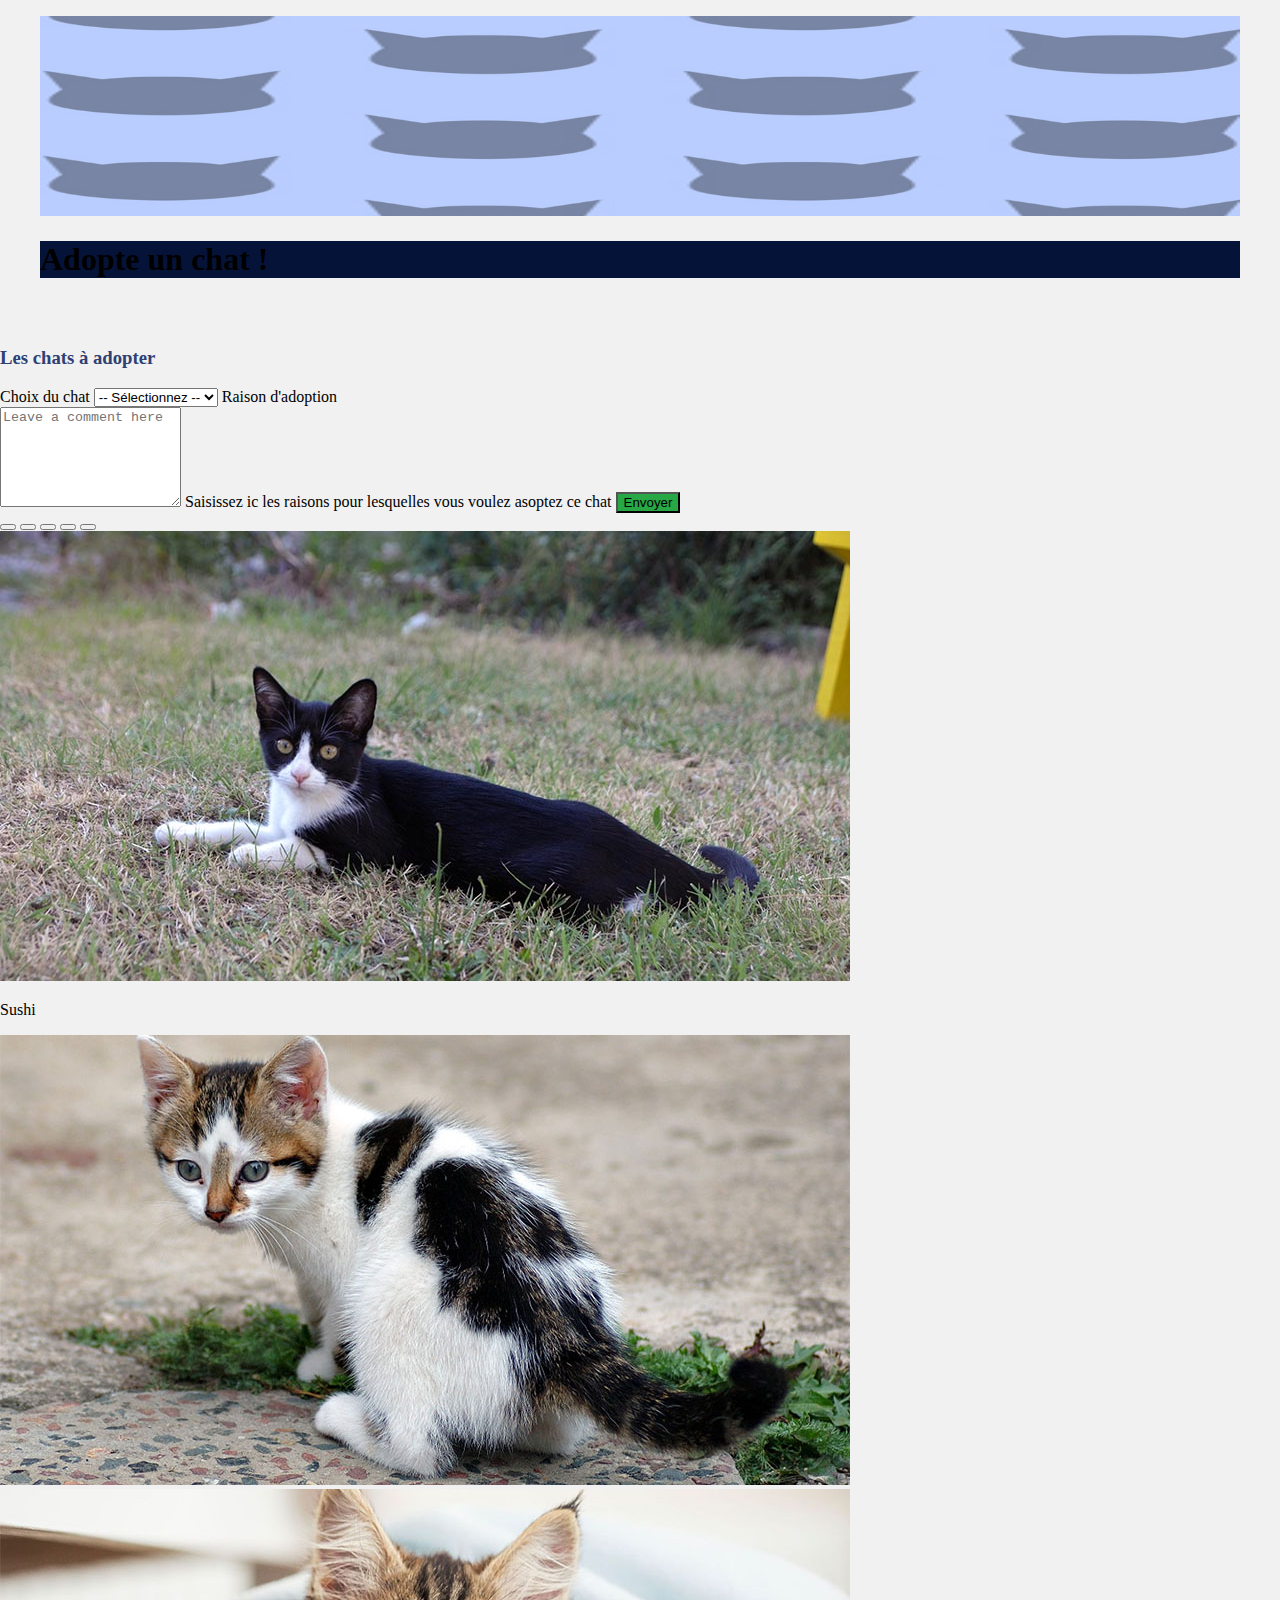
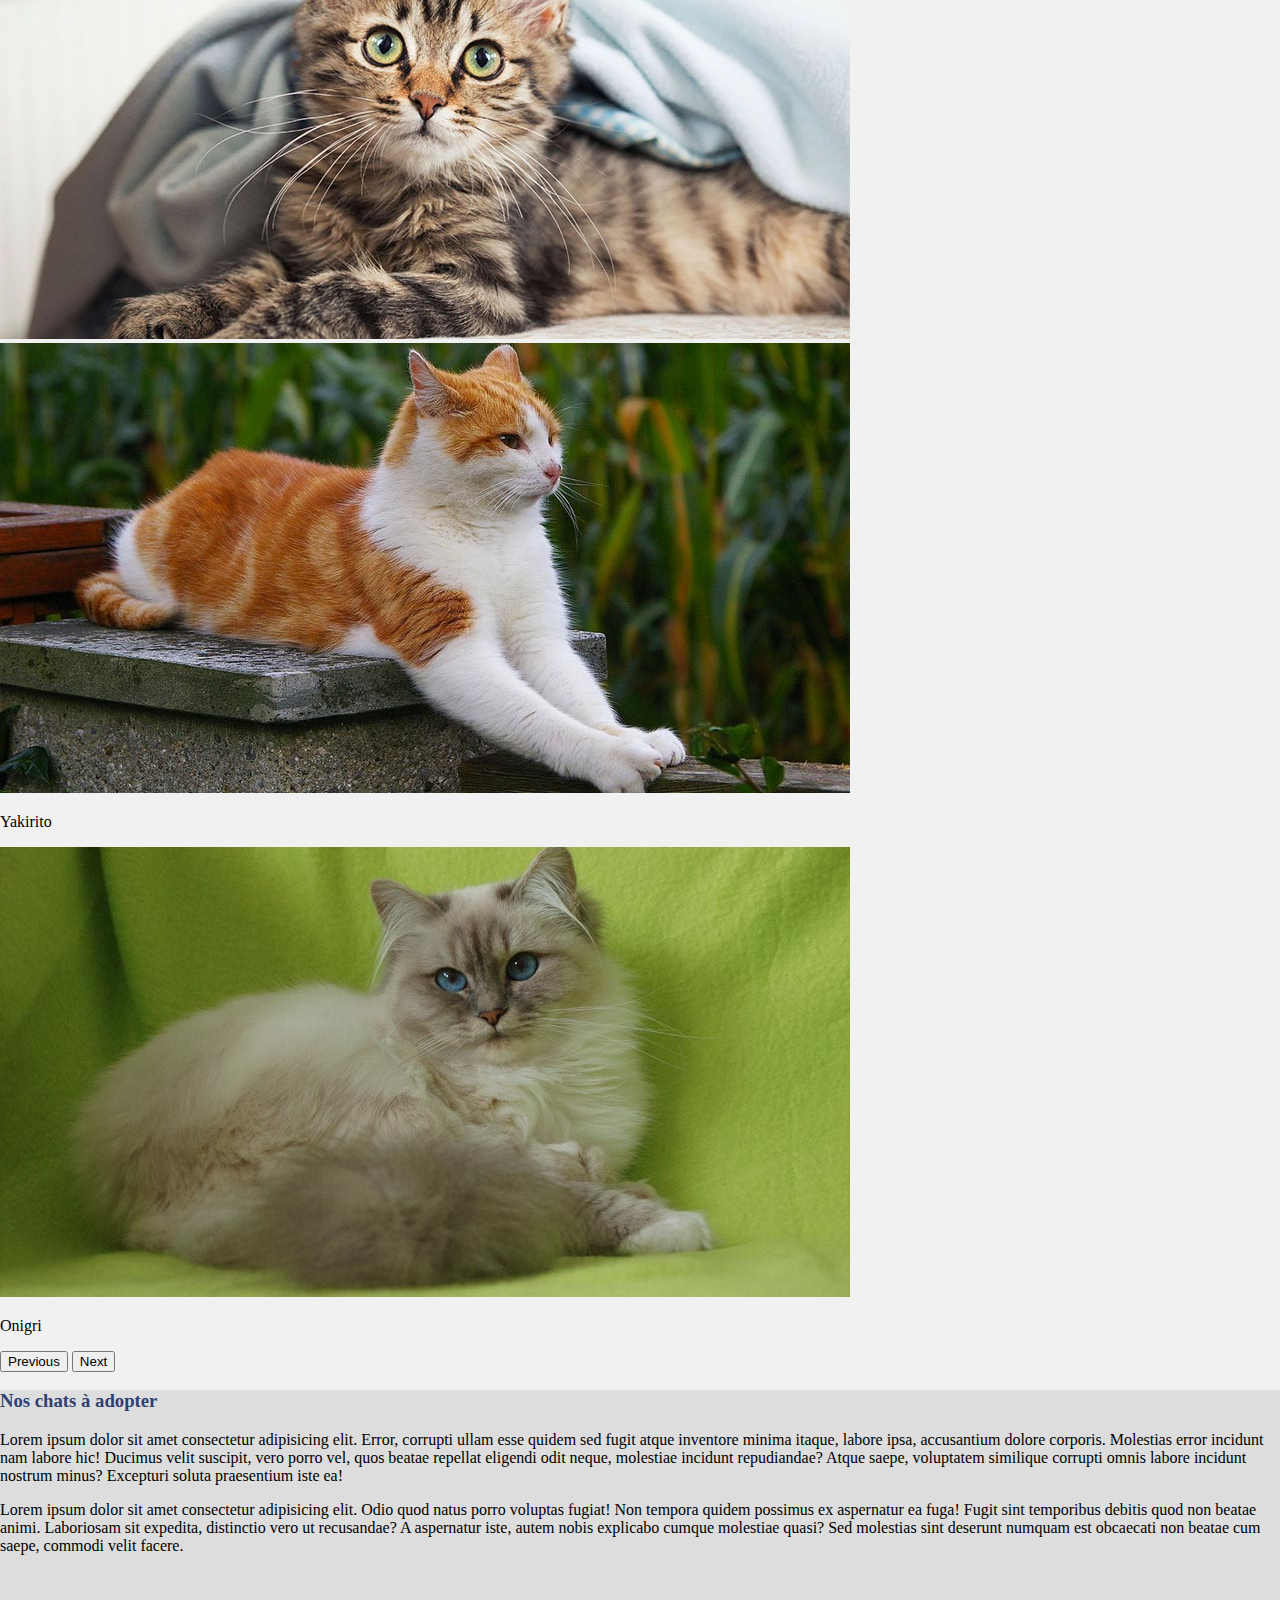
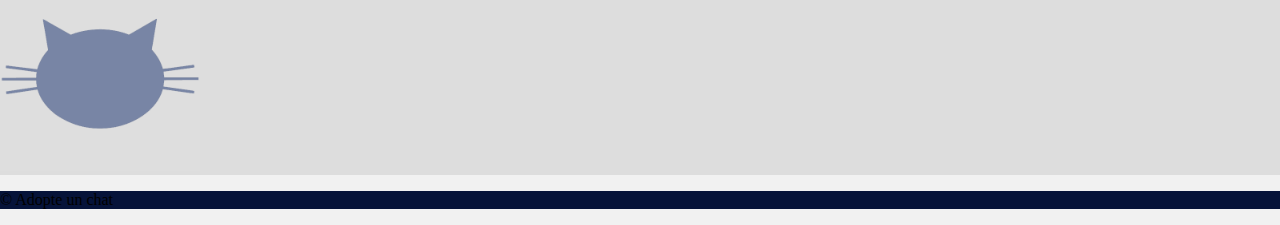
<file: index.html>
<!doctype html>
<html lang="fr">

<head>
    <!-- Required meta tags -->
    <meta charset="utf-8">
    <meta name="viewport" content="width=device-width, initial-scale=1">

    <!-- Bootstrap CSS -->
    <link href="https://cdn.jsdelivr.net/npm/bootstrap@5.0.2/dist/css/bootstrap.min.css" rel="stylesheet" integrity="sha384-EVSTQN3/azprG1Anm3QDgpJLIm9Nao0Yz1ztcQTwFspd3yD65VohhpuuCOmLASjC" crossorigin="anonymous">

    <!-- FALICON -->
    <link rel="stylesheet" href="img/tete-chat.png">

    <!-- MA FEUILLE DE STYLE -->
    <link rel="stylesheet" href="css/style.css">

    <title>Adopte un chat !</title>
</head>

<body>


    <!-- HEADER -->
    <header>

        <div class="col-lg-12 col-md-12 col-sm-12">
            <figure class="position-relative ">
                <img src="img/background.jpg" alt="image background" height="200" width="100%">
                <caption class="">
                    <h1 class="text-white fs-6 py-2 position-absolute top-0 w-100">Adopte un chat !</h1>
                    <h2 class="fs-1 text-white  position-absolute ">Adoptez un chat trop bon !</h2>
                </caption>
            </figure>
        </div>


    </header>
    <!-- FIN HEADER -->

    <!-- MAIN -->
    <main>
        <!-- CONTENEUR MAIN -->

        <div class="container">


            <div class="row">

                <div class="col-lg-4 col-md-12 col-sm-12 chats">
                    <h3>Les chats à adopter</h3>

                    <form class="border border-secondary">

                        <div class="mb-3">
                            <label for="disabledSelect" class="form-label">Choix du chat</label>
                            <select id="disabledSelect" class="form-select">
                            <option>-- Sélectionnez --</option>
                          </select>
                            <label for="disabledSelect" class="form-label">Raison d'adoption</label>
                            <div class="form-floating">
                                <textarea class="form-control" placeholder="Leave a comment here" id="floatingTextarea2" style="height: 100px"></textarea>
                                <label for="floatingTextarea2">Saisissez ic les raisons pour lesquelles vous voulez asoptez ce chat</label>
                                <button class="bouton w-100 my-2 text-white" type="button">Envoyer</button>

                            </div>
                        </div>

                    </form>
                </div>

                <div class="col-lg-8 col-md-12 col-sm-12">

                    <div id="carouselExampleCaptions" class="carousel slide" data-bs-ride="carousel">
                        <div class="carousel-indicators">
                            <button type="button" data-bs-target="#carouselExampleCaptions" data-bs-slide-to="0" class="active" aria-current="true" aria-label="Slide 1"></button>
                            <button type="button" data-bs-target="#carouselExampleCaptions" data-bs-slide-to="1" aria-label="Slide 2"></button>
                            <button type="button" data-bs-target="#carouselExampleCaptions" data-bs-slide-to="2" aria-label="Slide 3"></button>

                            <button type="button" data-bs-target="#carouselExampleCaptions" data-bs-slide-to="3" aria-label="Slide 4"></button>
                            <button type="button" data-bs-target="#carouselExampleCaptions" data-bs-slide-to="4" aria-label="Slide 5"></button>
                        </div>
                        <div class="carousel-inner">
                            <div class="carousel-item active">
                                <img src="img/chat_1.jpg" class="d-block w-100" alt="image de chat">
                                <div class="carousel-caption d-none d-md-block">
                                    <p>Sushi</p>
                                </div>
                            </div>
                            <div class="carousel-item">
                                <img src="img/chat_2.jpg" class="d-block w-100" alt="image de chat">
                                <div class="carousel-caption d-none d-md-block">

                                </div>
                            </div>
                            <div class="carousel-item">
                                <img src="img/chat_3.jpg" class="d-block w-100" alt="image de chat">
                                <div class="carousel-caption d-none d-md-block">

                                </div>
                            </div>

                            <div class="carousel-item">
                                <img src="img/chat_4.jpg" class="d-block w-100" alt="image de chat">
                                <div class="carousel-caption d-none d-md-block">
                                    <p>Yakirito</p>
                                </div>
                            </div>

                            <div class="carousel-item">
                                <img src="img/chat_5.jpg" class="d-block w-100" alt="image de chat">
                                <div class="carousel-caption d-none d-md-block">
                                    <p>Onigri</p>
                                </div>
                            </div>


                        </div>
                        <button class="carousel-control-prev" type="button" data-bs-target="#carouselExampleCaptions" data-bs-slide="prev">
                      <span class="carousel-control-prev-icon" aria-hidden="true"></span>
                      <span class="visually-hidden">Previous</span>
                    </button>
                        <button class="carousel-control-next" type="button" data-bs-target="#carouselExampleCaptions" data-bs-slide="next">
                      <span class="carousel-control-next-icon" aria-hidden="true"></span>
                      <span class="visually-hidden">Next</span>
                    </button>
                    </div>

                </div>
            </div>

            <div class="row col-12 m-auto my-3 adopte">

                <div class="col-lg-9 col-md-12 col-sm-12">
                    <div>
                        <h3>Nos chats à adopter</h3>
                        <p>Lorem ipsum dolor sit amet consectetur adipisicing elit. Error, corrupti ullam esse quidem sed fugit atque inventore minima itaque, labore ipsa, accusantium dolore corporis. Molestias error incidunt nam labore hic! Ducimus velit
                            suscipit, vero porro vel, quos beatae repellat eligendi odit neque, molestiae incidunt repudiandae? Atque saepe, voluptatem similique corrupti omnis labore incidunt nostrum minus? Excepturi soluta praesentium iste ea!</p>

                        <p>Lorem ipsum dolor sit amet consectetur adipisicing elit. Odio quod natus porro voluptas fugiat! Non tempora quidem possimus ex aspernatur ea fuga! Fugit sint temporibus debitis quod non beatae animi. Laboriosam sit expedita, distinctio
                            vero ut recusandae? A aspernatur iste, autem nobis explicabo cumque molestiae quasi? Sed molestias sint deserunt numquam est obcaecati non beatae cum saepe, commodi velit facere.</p>
                    </div>
                </div>

                <div class="col-lg-3 col-md-12 col-sm-12">
                    <div class="text-center my-5 ">
                        <img src="img/tete-chat.png" alt="Tête de chat" width="200" class="chat">
                    </div>
                </div>
            </div>

            <!-- FIN CONTENEUR MAIN -->
    </main>
    <!-- FIN MAIN -->


    <!-- FOOTER -->

    <footer>
        <P class="text-white fs-6 text-end">&copy; Adopte un chat</P>
    </footer>















    <!-- Option 1: Bootstrap Bundle with Popper -->
    <script src="https://cdn.jsdelivr.net/npm/bootstrap@5.0.2/dist/js/bootstrap.bundle.min.js" integrity="sha384-MrcW6ZMFYlzcLA8Nl+NtUVF0sA7MsXsP1UyJoMp4YLEuNSfAP+JcXn/tWtIaxVXM" crossorigin="anonymous"></script>


</body>

</html>
</file>
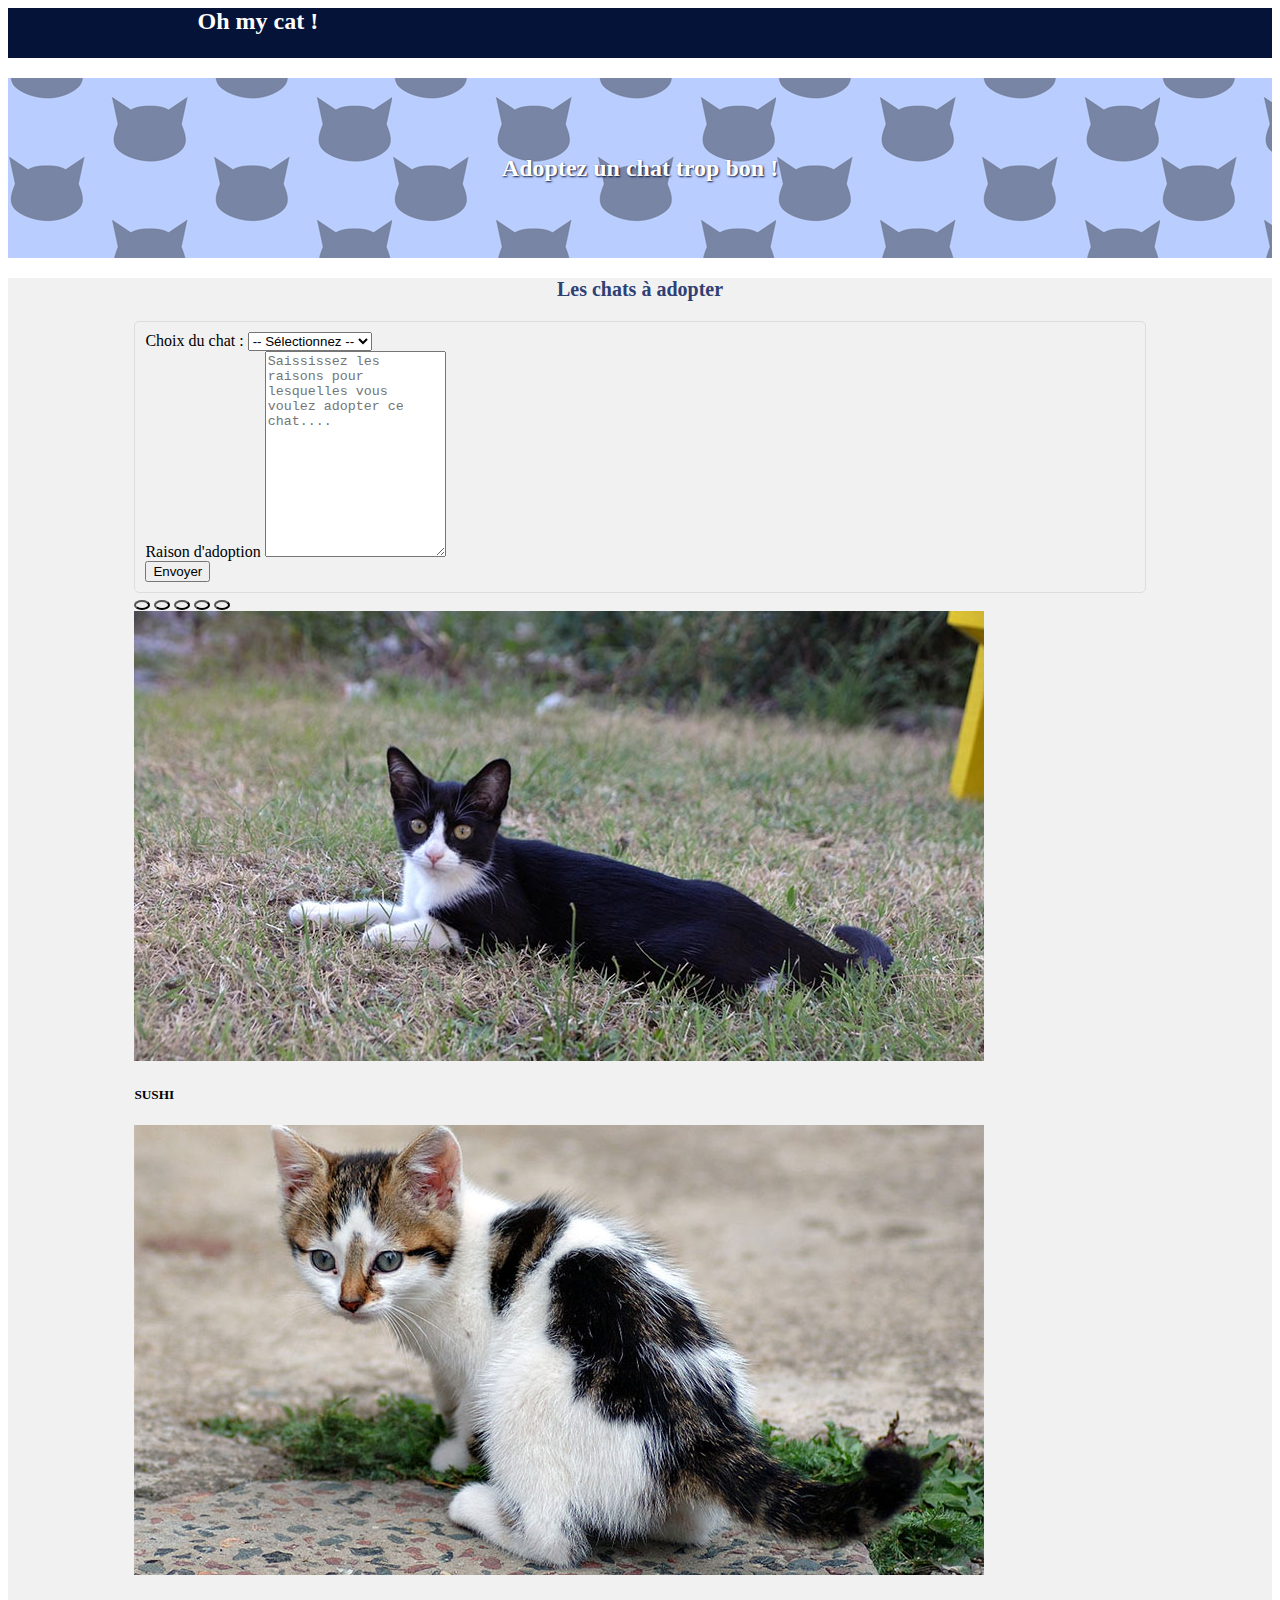
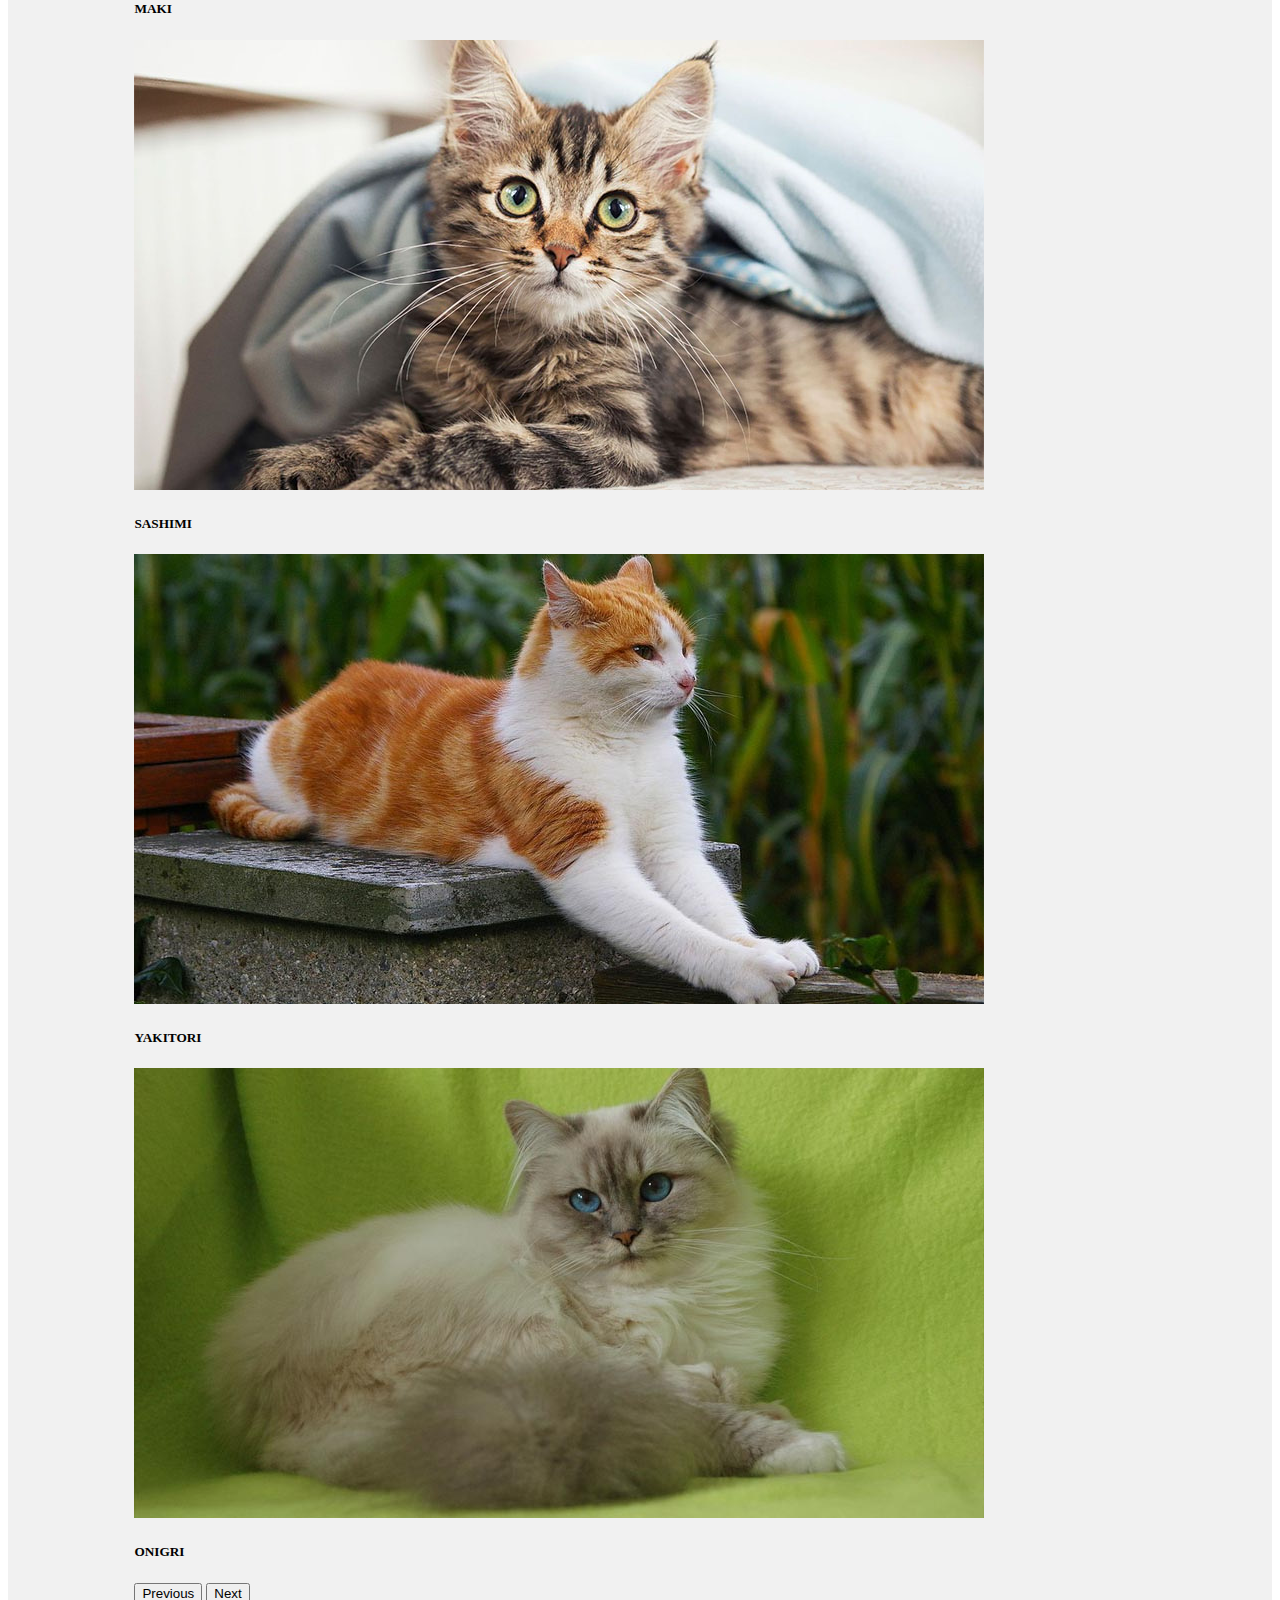
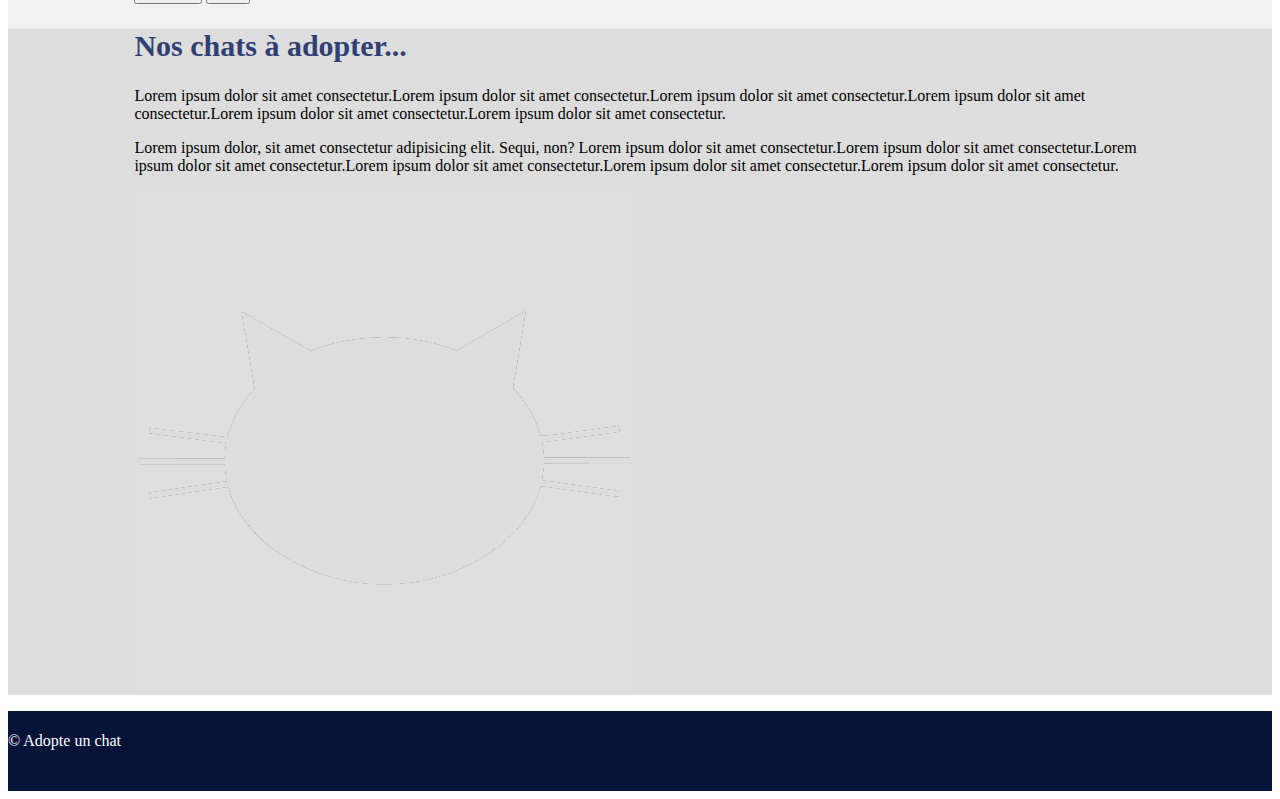
<file: correction_chaton.html>
<!DOCTYPE html>
<html lang="fr">

<head>
    <!-- Required meta tags -->
    <meta charset="utf-8" />
    <meta name="viewport" content="width=device-width, initial-scale=1" />

    <!-- Bootstrap CSS -->
    <link href="https://cdn.jsdelivr.net/npm/bootstrap@5.1.3/dist/css/bootstrap.min.css" rel="stylesheet" integrity="sha384-1BmE4kWBq78iYhFldvKuhfTAU6auU8tT94WrHftjDbrCEXSU1oBoqyl2QvZ6jIW3" crossorigin="anonymous">

    <!-- FALICON -->
    <link rel="stylesheet" href="img/tete-chat.png" />

    <!-- Mon google Font -->
    <link rel="preconnect" href="https://fonts.googleapis.com">
    <link rel="preconnect" href="https://fonts.gstatic.com" crossorigin>

    <!-- MA FEUILLE DE STYLE -->
    <link rel="stylesheet" href="css/correction_chaton.css" />

    <title>Oh My Cat !</title>
</head>

<body>
    <!-- debut header -->
    <header>

        <!-- debut nav -->


        <nav class="navbar">
            <h1 class="pt-1">Oh my cat !</h1>
        </nav>

        <!-- fin nav -->

        <section id="entete" class="mb-0">
            <h2>Adoptez un chat trop bon !</h2>
        </section>
        <!-- fin section -->

    </header>
    <!-- fin header -->

    <main class="pt-5 mt-0">

        <section class="row conteneur">

            <aside class="col-12 col-lg-3">
                <h3>Les chats à adopter</h3>
                <form action="#" method="POST" id="form ">
                    <div class="mb-3">
                        <label for="ChoixChat" class="form-label">Choix du chat :</label>
                        <select name="ChoixChat" id="ChoixChat" class="form-select">
                                <option selected>-- Sélectionnez --</option>
                                <option value="sushi">SUSHI</option>
                                <option value="maki">MAKI</option>
                                <option value="sashimi">SASHIMI</option>
                                <option value="yakitori">YAKITORI</option>
                                <option value="onigri">ONIGRI</option>
                            </select>
                    </div>
                    <div class="mb-3">
                        <label for="validationTexte" class="form-label">Raison d'adoption</label>
                        <textarea name="validationTexte" id="validationTexte" class="form-control" style="height: 200px;" placeholder="Saississez les raisons pour lesquelles vous voulez adopter ce chat...." required></textarea>
                    </div>
                    <div class="d-grid gap-2">
                        <button class="btn btn-success" type="bubmit" id="btnForm">Envoyer</button>
                    </div>
                </form>
                <!-- fin formulaire -->
            </aside>

            <div class="col-12 col-lg-9">
                <!-- carroussel -->
                <div id="carouselExampleCaptions" class="carousel slide mt-3" data-bs-ride="carousel">
                    <div class="carousel-indicators">
                        <button type="button" data-bs-target="#carouselExampleCaptions" data-bs-slide-to="0" class="active" aria-current="true" aria-label="Slide 1"></button>
                        <button type="button" data-bs-target="#carouselExampleCaptions" data-bs-slide-to="1" aria-label="Slide 2"></button>
                        <button type="button" data-bs-target="#carouselExampleCaptions" data-bs-slide-to="2" aria-label="Slide 3"></button>
                        <button type="button" data-bs-target="#carouselExampleCaptions" data-bs-slide-to="3" aria-label="Slide 4"></button>
                        <button type="button" data-bs-target="#carouselExampleCaptions" data-bs-slide-to="4" aria-label="Slide 5"></button>
                    </div>
                    <div class="carousel-inner">
                        <div class="carousel-item active">
                            <img src="img/chat_1.jpg" class="d-block w-100" alt="chat 1">
                            <div class="carousel-caption d-none d-md-block">
                                <h5>SUSHI</h5>
                            </div>
                        </div>
                        <div class="carousel-item">
                            <img src="img/chat_2.jpg" class="d-block w-100" alt="chat 2">
                            <div class="carousel-caption d-none d-md-block">
                                <h5>MAKI</h5>
                            </div>
                        </div>
                        <div class="carousel-item">
                            <img src="img/chat_3.jpg" class="d-block w-100" alt="chat 3">
                            <div class="carousel-caption d-none d-md-block">
                                <h5>SASHIMI</h5>
                            </div>
                        </div>
                        <div class="carousel-item">
                            <img src="img/chat_4.jpg" class="d-block w-100" alt="chat 4">
                            <div class="carousel-caption d-none d-md-block">
                                <h5>YAKITORI</h5>
                            </div>
                        </div>
                        <div class="carousel-item">
                            <img src="img/chat_5.jpg" class="d-block w-100" alt="chat 5">
                            <div class="carousel-caption d-none d-md-block">
                                <h5>ONIGRI</h5>
                            </div>
                        </div>
                    </div>
                    <button class="carousel-control-prev" type="button" data-bs-target="#carouselExampleCaptions" data-bs-slide="prev">
              <span class="carousel-control-prev-icon" aria-hidden="true"></span>
              <span class="visually-hidden">Previous</span>
            </button>
                    <button class="carousel-control-next" type="button" data-bs-target="#carouselExampleCaptions" data-bs-slide="next">
              <span class="carousel-control-next-icon" aria-hidden="true"></span>
              <span class="visually-hidden">Next</span>
            </button>
                </div>
                <!-- fin carroussel -->
            </div>


            </div>
            <!-- fin div container -->
        </section>
        <!-- fin section 1 -->

        <div id="bg-gris" class="py-3 mt-4">
            <section class="row">
                <div class="col-12 col-lg-9">
                    <h2>Nos chats à adopter...</h2>
                    <p>Lorem ipsum dolor sit amet consectetur.Lorem ipsum dolor sit amet consectetur.Lorem ipsum dolor sit amet consectetur.Lorem ipsum dolor sit amet consectetur.Lorem ipsum dolor sit amet consectetur.Lorem ipsum dolor sit amet consectetur.</p>
                    <p>Lorem ipsum dolor, sit amet consectetur adipisicing elit. Sequi, non? Lorem ipsum dolor sit amet consectetur.Lorem ipsum dolor sit amet consectetur.Lorem ipsum dolor sit amet consectetur.Lorem ipsum dolor sit amet consectetur.Lorem
                        ipsum dolor sit amet consectetur.Lorem ipsum dolor sit amet consectetur.</p>
                </div>
                <div class="col-12 col-lg-3">
                    <img src="img/tete-chat.png" alt="tete de chat" class="img-fluid" id="teteDeChat">
                </div>
            </section>
            <!-- fin section 2 -->
        </div>

    </main>
    <!-- fin container main -->

    <!-- footer -->
    <footer class="d-flex justify-content-end  pr-5 mt-0 mb-3">
        <p class="col-md-4 mb-0 text-white">&copy; Adopte un chat</p>
    </footer>
    <!-- fin footer -->

    <!-- Bootstrap JS -->
    <script src="https://cdn.jsdelivr.net/npm/bootstrap@5.1.3/dist/js/bootstrap.bundle.min.js" integrity="sha384-ka7Sk0Gln4gmtz2MlQnikT1wXgYsOg+OMhuP+IlRH9sENBO0LRn5q+8nbTov4+1p" crossorigin="anonymous"></script>

    <!-- Mon JS -->
    <script src="js/correction_chaton.js"></script>
</body>

</html>
</file>
<file: css/style.css>
:root {
    --navbar: #061339;
    --titreh1: #FFF;
    --autres-titres: #2F4073;
    --pied-page: #061339;
    --tête-chat-défaut: #7885A5;
    --tête-chat-hover: #061339;
    --rangee-1: #f1f1f1;
    --rangee-2: #ddd;
}

* {
    box-sizing: border-box;
}

body {
    padding: 0;
    margin: 0;
    background-color: #f1f1f1;
}

.adopte {
    background-color: #ddd!important;
}

.chat {
    background-color: var(--tête-chat-défaut);
}

.chat:hover {
    background-color: var(--tête-chat-hover);
}

.bouton {
    background-color: #28a745;
}

h2 {
    top: 50%;
    left: 50%;
    transform: translate(-50%, -50%);
}

h2,
h3 {
    color: var(--autres-titres);
}

h1,
footer {
    background-color: var(--navbar);
}

h1,
h2,
h3 {
    font-family: 'Merienda', cursive;
}

@media screen and (max-width: 760px) {
    .chats {
        order: 1;
    }
}

@media screen and (max-width: 990px) {
    .chats {
        order: 1;
    }
}
</file>
<file: css/correction_chaton.css>
:root {
    --navbar: #061339;
    --titreh1: #FFF;
    --autres-titres: #2F4073;
    --pied-page: #061339;
    --tête-chat-défaut: #7885A5;
    --tête-chat-hover: #061339;
    --rangee-1: #f1f1f1;
    --rangee-2: #ddd;
}

h1,
h2,
h3,
h4,
h6 {
    font-family: 'Merienda', cursive;
}

nav {
    background-color: var(--navbar);
    height: 50px;
}

nav h1 {
    color: var(--titreh1);
    font-size: 1.5rem;
    width: 70%;
    margin: auto;
}

#entete {
    background-image: url(../img/background.jpg);
    height: 180px;
}

#entete h2 {
    color: var(--titreh1);
    text-align: center;
    line-height: 180px;
    text-shadow: 1px 1px 2px var(--navbar);
}

.row {
    width: 80%;
    margin: auto !important;
}

main {
    background-color: var(--rangee-1);
}

#bg-gris {
    background-color: var(--rangee-2);
}

h3 {
    color: var(--autres-titres);
    text-align: center;
    font-size: 20px;
    margin-bottom: 20px;
}

#bg-gris h2 {
    color: var(--autres-titres);
    font-size: 30px;
}

form {
    border: 1px solid var(--rangee-2);
    padding: 10px;
    border-radius: 5px;
}

footer {
    background-color: var(--pied-page);
    height: 80px;
    color: var(--titreh1);
    line-height: 60px;
}

.carousel .carousel-indicators button {
    width: 10px;
    height: 10px;
    border-radius: 100%;
}
</file>
